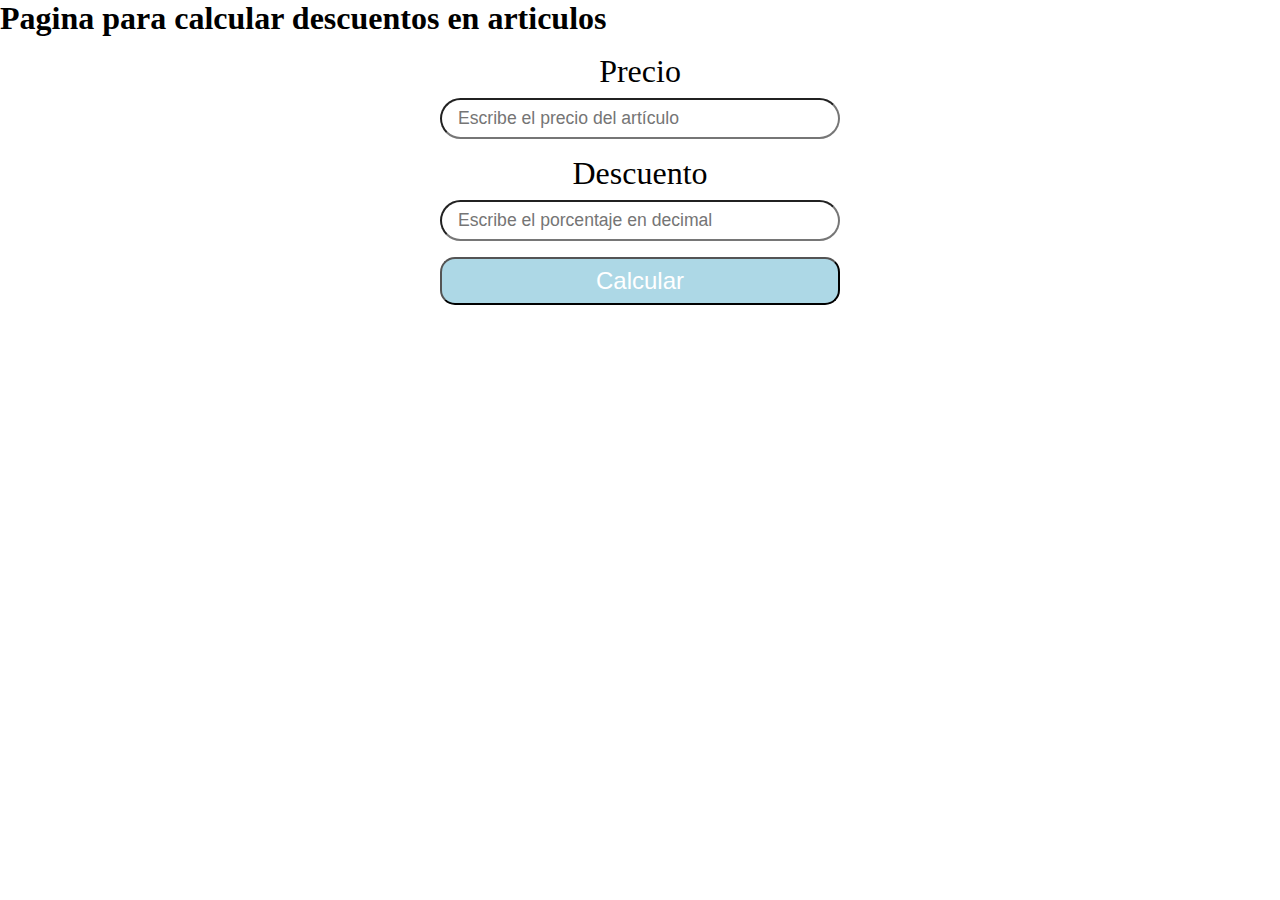
<file: paginaDescuento/index.html>
<!DOCTYPE html>
<html lang="en">
  <head>
    <meta charset="UTF-8" />
    <meta name="viewport" content="width=device-width, initial-scale=1.0" />
    <title>Pagina de descuento!</title>
    <link rel="stylesheet" href="style.css" />
  </head>
  <body>
    <h1>Pagina para calcular descuentos en articulos</h1>

    <form action="#" id="form-container">
      <label for="precio">Precio</label>
      <input
        type="text"
        name="precio"
        id="precio"
        placeholder="Escribe el precio del artículo"
      />
      <label for="descuento">Descuento</label>
      <input
        type="text"
        name="descuento"
        id="descuento"
        placeholder="Escribe el porcentaje en decimal"
      />
      <button type="submit" id="btn-calcular">Calcular</button>
    </form>

    <div>
      <h1 id="resultado"></h1>
    </div>

    <script src="script.js"></script>
  </body>
</html>
</file>
<file: paginaDescuento/style.css>
* {
  margin: 0;
  padding: 0;
  box-sizing: border-box;
}

#form-container {
  max-width: 25rem;
  margin: 0 auto;
  display: flex;
  flex-direction: column;
  justify-content: center;
  align-items: center;

  font-size: 2rem;
}

label {
  margin-top: 1rem;
  margin-bottom: 0.5rem;
}

input {
  font-size: 1.1rem;
  width: 100%;
  padding: 0.5rem;
  padding-left: 1rem;
  border-radius: 50px;
}

button {
  margin-top: 1rem;
  width: 100%;
  font-size: 1.5rem;
  padding: 0.5rem;
  background-color: lightblue;
  color: white;
  border-radius: 15px;
  border: 1 solid gray;
}

button:hover {
  background-color: lightpink;
  color: white;
}

button:active {
  background-color: pink;
  color: white;
}
</file>
